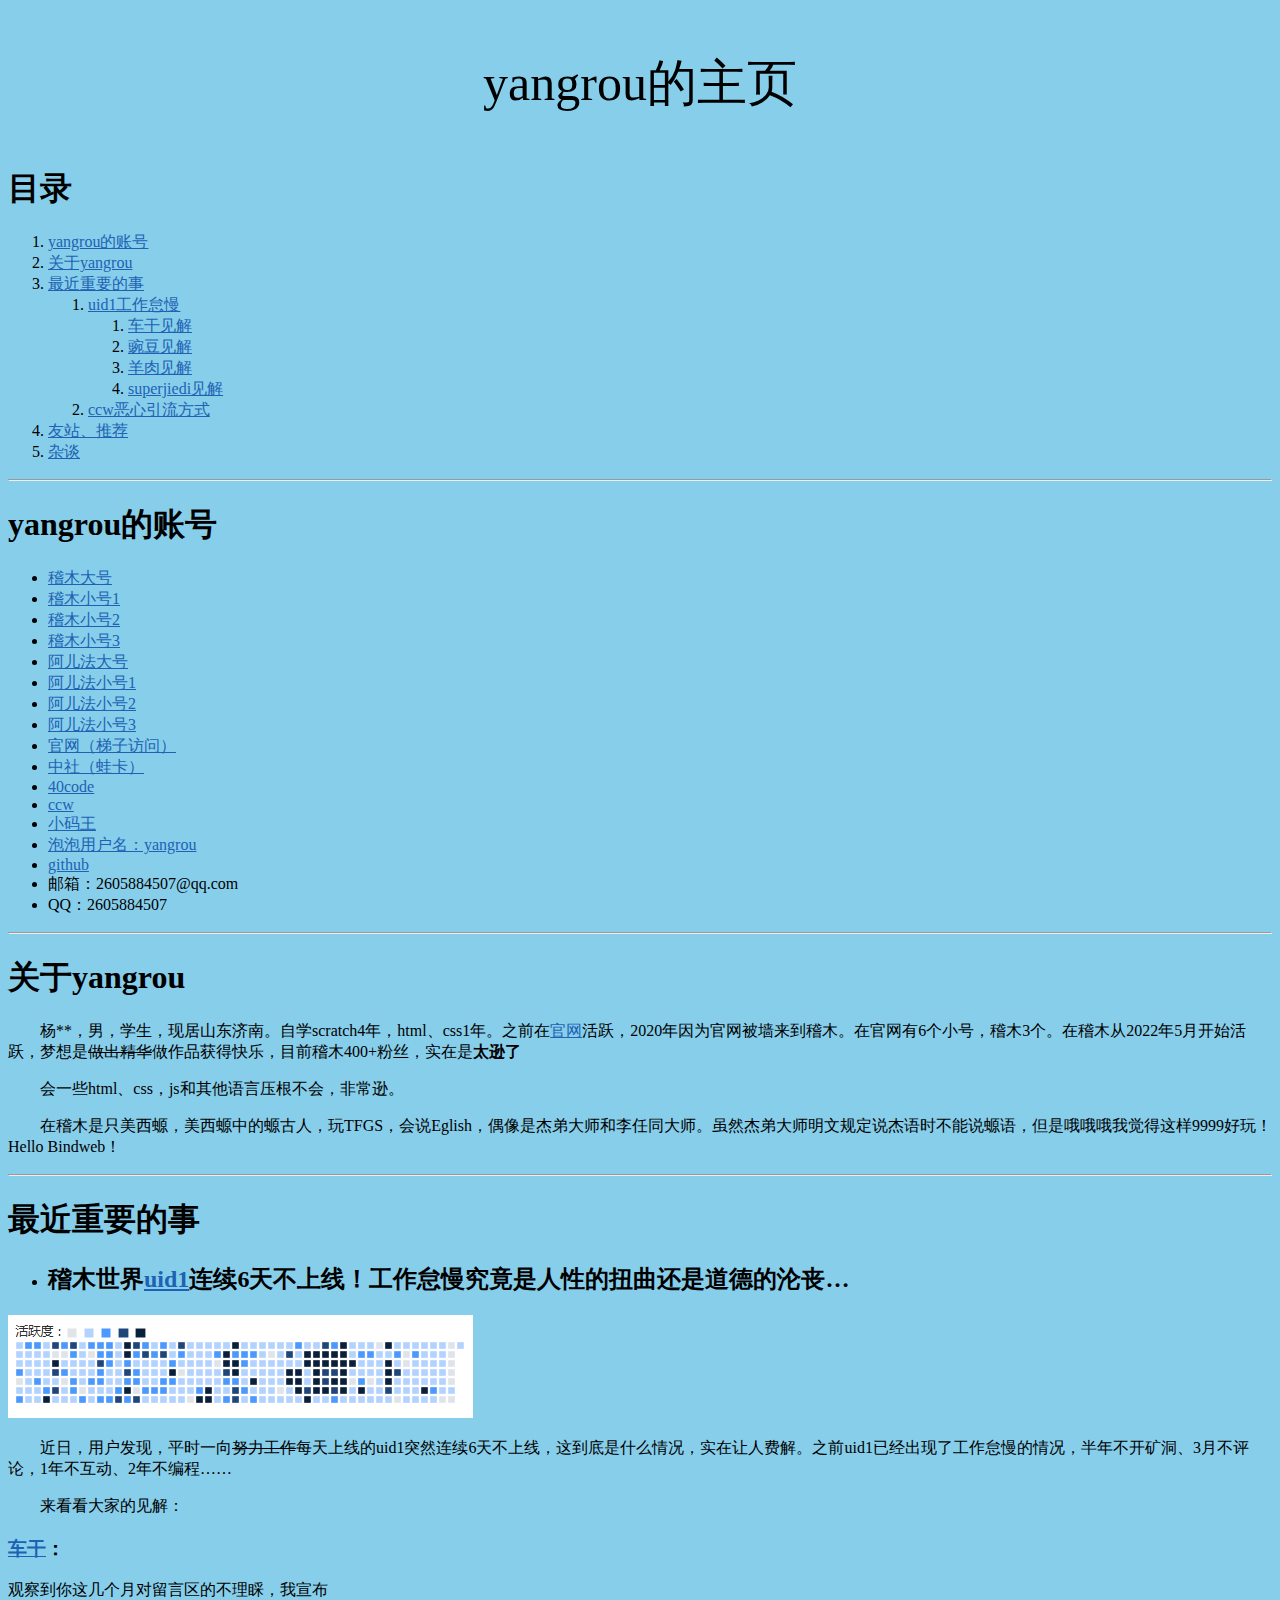
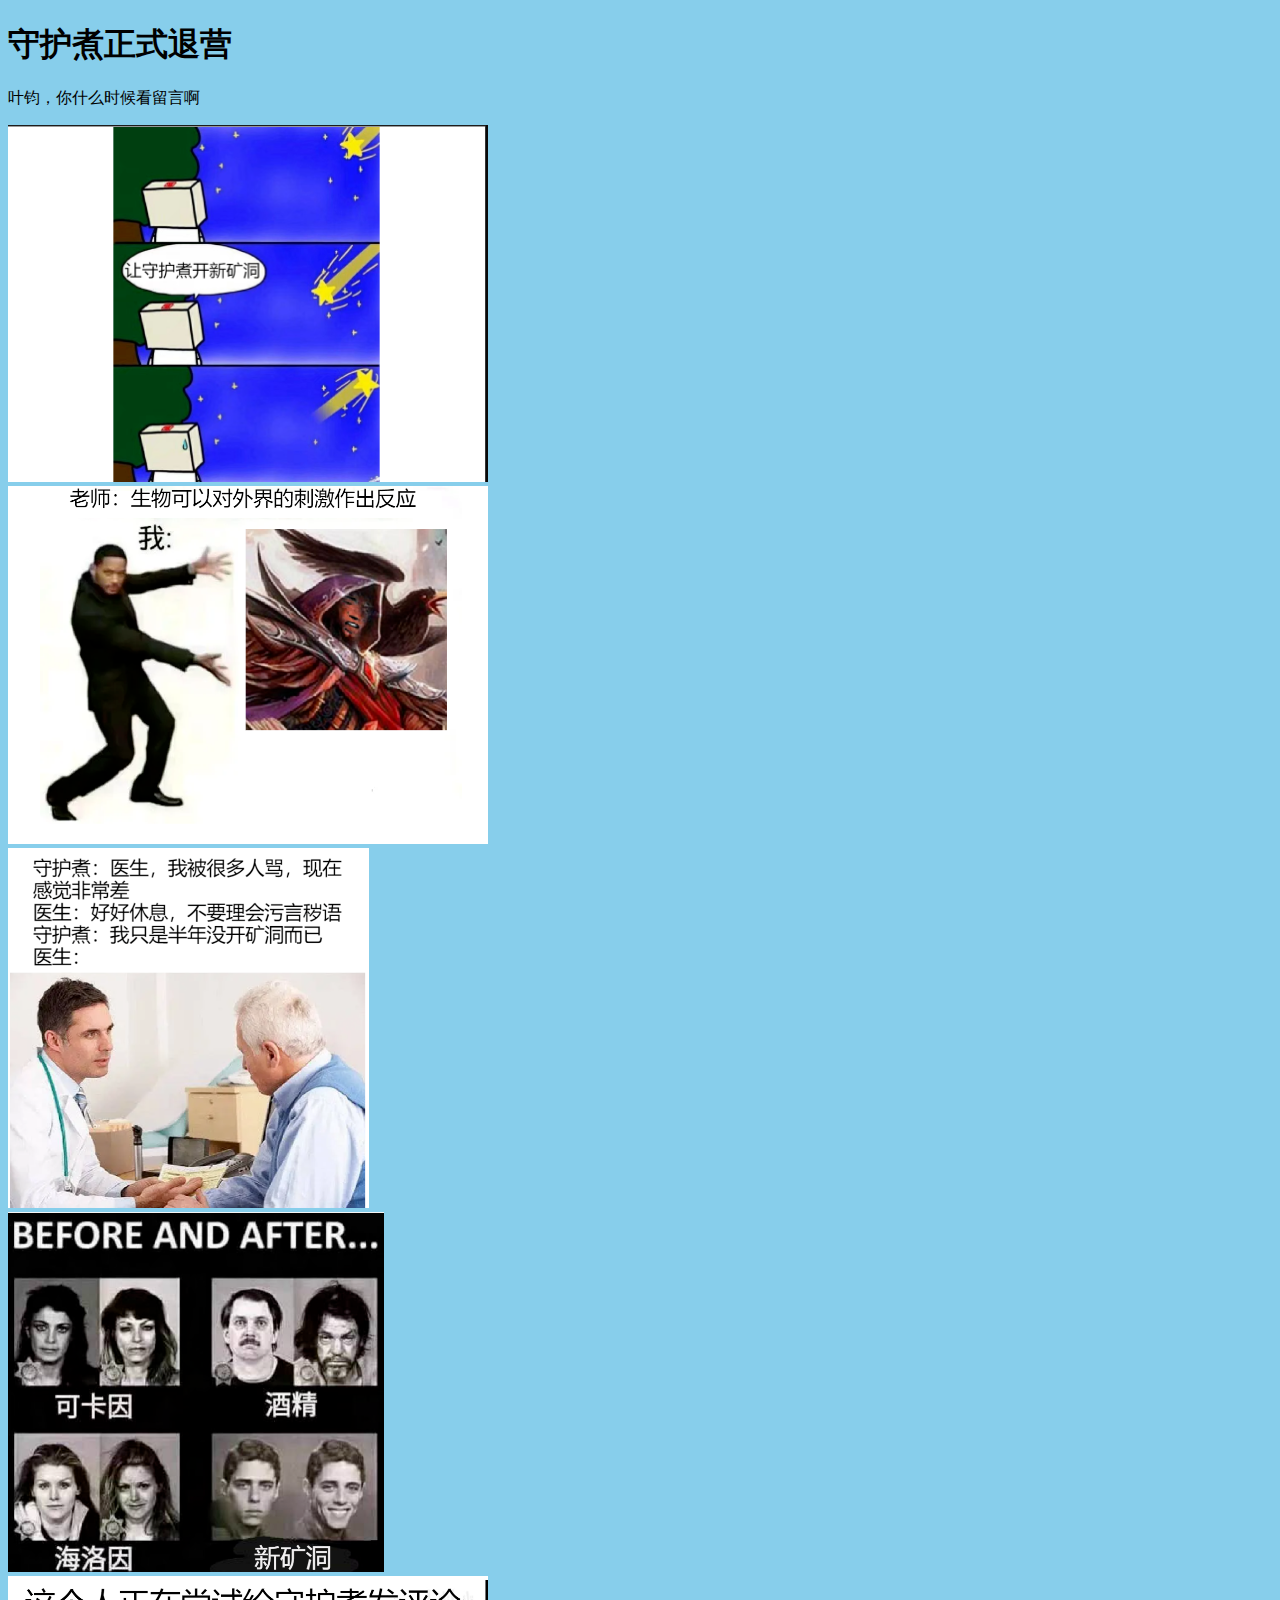
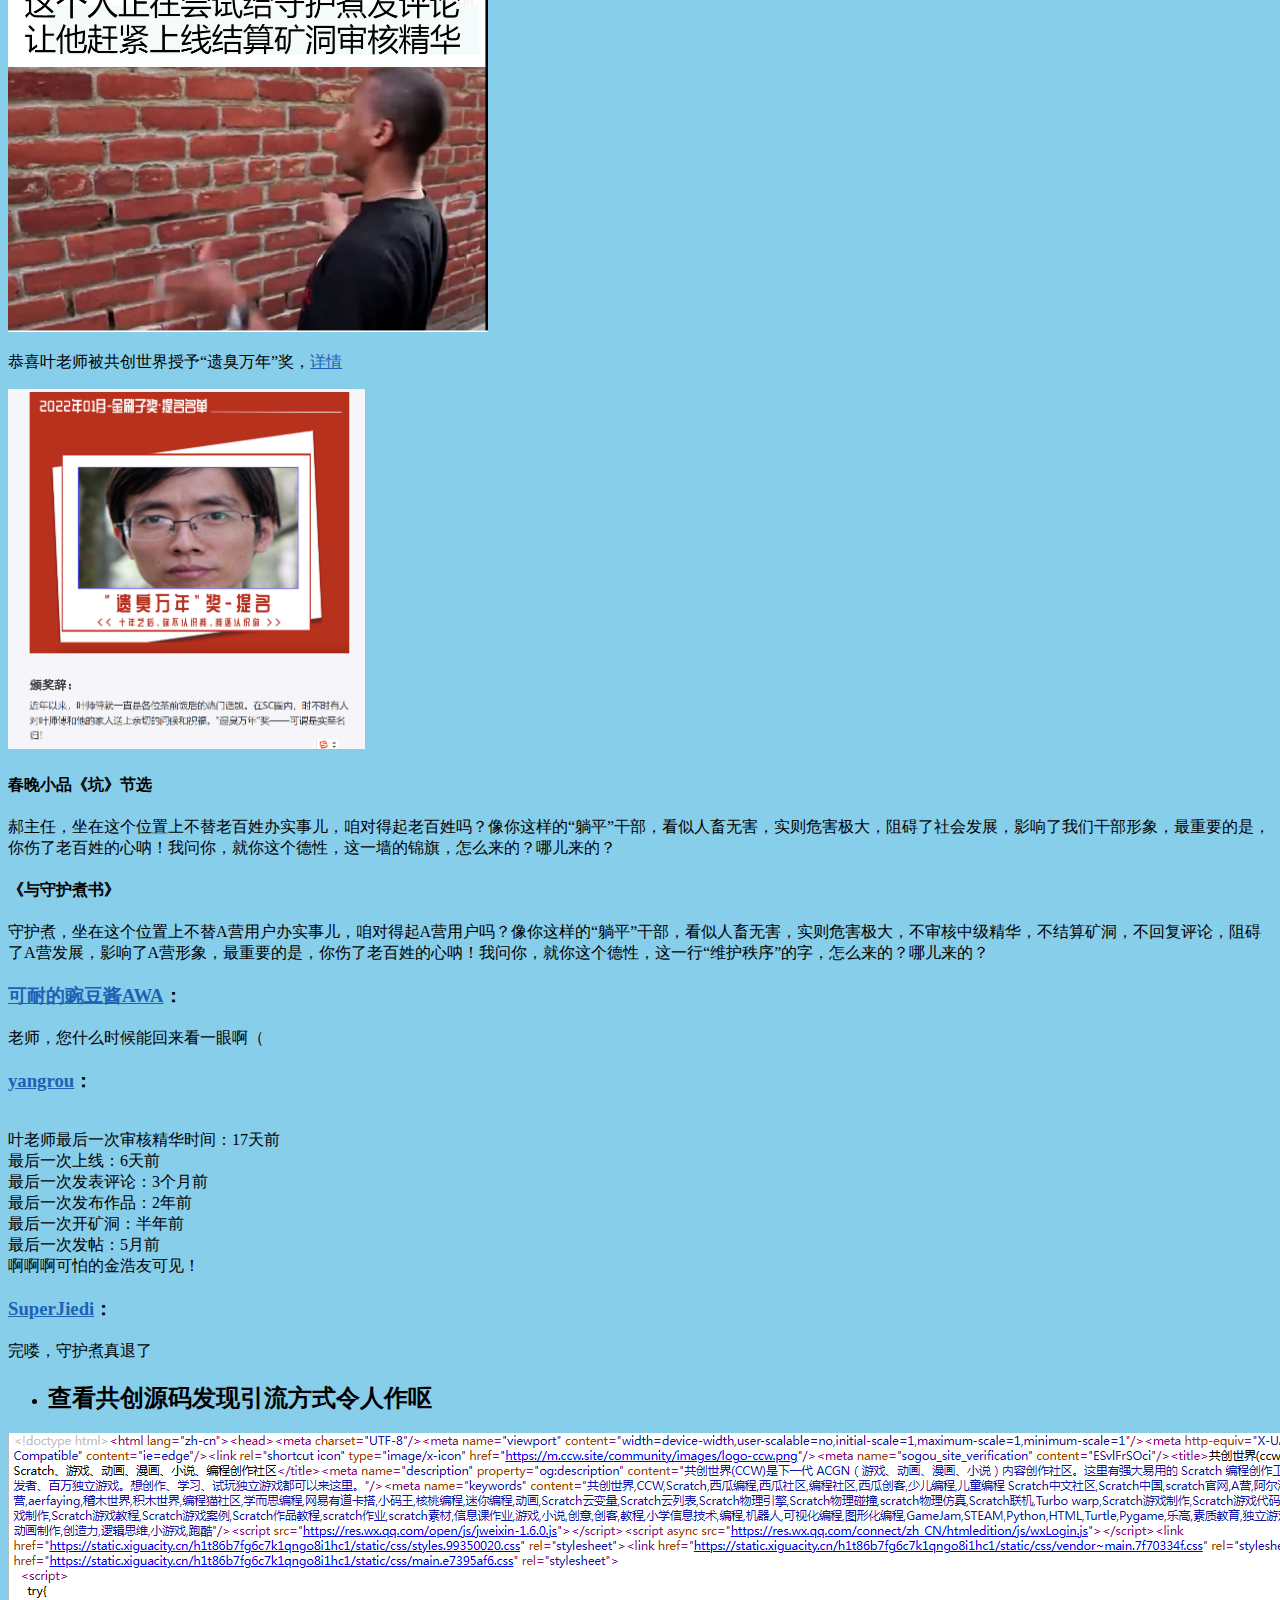
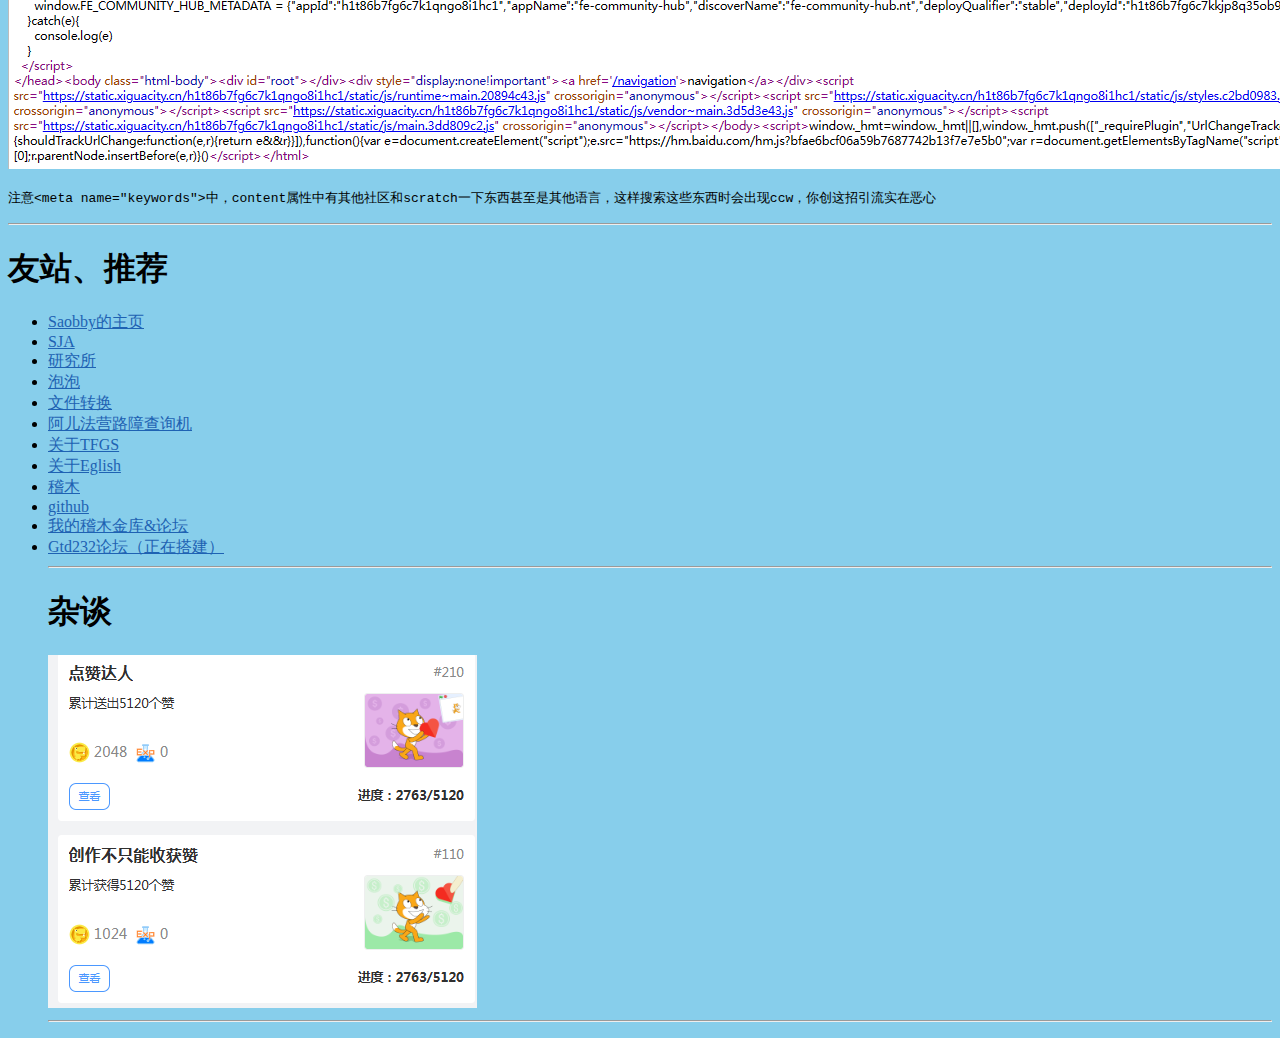
<file: index.html>
<!DOCTYPE html>
<html lang="zh_CN">
  <head>
    <title>yangrou的主页</title>
    <meta charset="UTF-8">
    <meta name="keywords" content="yangrou,yangrou的主页">
    <meta name="description" content="yangrou的主页">
    <meta name="generator" content="github">
    <meta name="author" content="yangrou">
    <meta name="robots" content="all">
    <meta name="build" content="2023.1.30">
    <meta name="reply-to" content="2605884507@qq.com">
    <link href="images/ico.png" rel="shortcut icon" type="image/x-icon">
    <link href="css.css" rel="stylesheet">
  </head>
  <body bgcolor="SkyBlue" link="#1e62b3" alink="#333971" vlink="#1e62b3">
    <p class="size-big center">yangrou的主页</p>
    <h1>目录</h1>
    <ol>
      <li><a href="#1">yangrou的账号</a></li>
      <li><a href="#2">关于yangrou</a></li>
      <li><a href="#3">最近重要的事</a></li>
      <ol>
        <li><a href="#3-1">uid1工作怠慢</a></li>
        <ol>
          <li><a href="#3-1-1">车干见解</a></li>
          <li><a href="#3-1-2">豌豆见解</a></li>
          <li><a href="#3-1-3">羊肉见解</a></li>
          <li><a href="#3-1-4">superjiedi见解</a></li>
        </ol>
        <li><a href="#3-2">ccw恶心引流方式</a></li>
      </ol>
      <li><a href="#4">友站、推荐</a></li>
      <li><a href="#5">杂谈</a></li>
    </ol>
    <hr>
    <a name="1"><h1>yangrou的账号</h1></a>
    <ul>
      <li><a href="https://gitblock.cn/Users/1160622" target="_blank">稽木大号</a></li>
      <li><a href="https://gitblock.cn/Users/1252771" target="_blank">稽木小号1</a></li>
      <li><a href="https://gitblock.cn/Users/1258776" target="_blank">稽木小号2</a></li>
      <li><a href="https://gitblock.cn/Users/1253822" target="_blank">稽木小号3</a></li>
      <li><a href="https://aerfaying.com/Users/1160622" target="_blank">阿儿法大号</a></li>
      <li><a href="https://aerfaying.com/Users/1252771" target="_blank">阿儿法小号1</a></li>
      <li><a href="https://aerfaying.com/Users/1258776" target="_blank">阿儿法小号2</a></li>
      <li><a href="https://aerfaying.com/Users/1253822" target="_blank">阿儿法小号3</a></li>
      <li><a href="https://scratch.mit.edu/users/yangrou" target="_blank">官网（梯子访问）</a></li>
      <li><a href="https://www.scratch-cn.cn/user/project?comid=62df4d37e603ce03dca9f00c" target="_blank">中社（蛙卡）</a></li>
      <li><a href="https://40code.com/#page=user&id=899" target="_blank">40code</a></li>
      <li><a href="https://www.ccw.site/student/630707b056cb8e35078d4ea3" target="_blank">ccw</a></li>
      <li><a href="https://world.xiaomawang.com/w/person/project/all/3476418" target="_blank">小码王</a></li>
      <li><a href="https://im.popoim.com/im/web" target="_blank">泡泡用户名：yangrou</a></li>
      <li><a href="https://github.com/yangrou9999TFGS" target="_blank">github</a></li>
      <li>邮箱：2605884507@qq.com</li>
      <li>QQ：2605884507</li>
    </ul>
    <hr>
    <a name="2"><h1>关于yangrou</h1></a>
    <p>&emsp;&emsp;杨**，男，学生，现居山东济南。自学scratch4年，html、css1年。之前在<a href="https://scratch.mit.edu/users/yangrou" target="_blank">官网</a>活跃，2020年因为官网被墙来到稽木。在官网有6个小号，稽木3个。在稽木从2022年5月开始活跃，梦想是<s>做出精华</s>做作品获得快乐，目前稽木400+粉丝，实在是<b>太逊了</b></p>
    <p>&emsp;&emsp;会一些html、css，js和其他语言压根不会，非常逊。</p>
    <p>&emsp;&emsp;在稽木是只美西螈，美西螈中的螈古人，玩TFGS，会说Eglish，偶像是杰弟大师和李任同大师。虽然杰弟大师明文规定说杰语时不能说螈语，但是哦哦哦我觉得这样9999好玩！Hello Bindweb！</p>
    <hr>
    <a name="3"><h1>最近重要的事</h1></a>
    <ul>
      <a name="3-1"><li><h2>稽木世界<a href="https://gitblock.cn/Users/1" target="_blank">uid1</a>连续6天不上线！工作怠慢究竟是人性的扭曲还是道德的沦丧…</li></a>
    </ul>
    <img src="images/uid1连续6天不上线.png"><br>
    <p>&emsp;&emsp;近日，用户发现，平时一向<s>努力工作</s>每天上线的uid1突然连续6天不上线，这到底是什么情况，实在让人费解。之前uid1已经出现了工作怠慢的情况，半年不开矿洞、3月不评论，1年不互动、2年不编程……</p>
    <p>&emsp;&emsp;来看看大家的见解：</p>
    <a name="3-1-1"><p><h3><a href="https://gitblock.cn/Users/1190583" target="_blank">车干</a>：</h3></p></a>
    <p>观察到你这几个月对留言区的不理睬，我宣布</p>
    <p><h1><strong>守护煮正式退营</strong></h1></p>
    <p>叶钧，你什么时候看留言啊</p>
    <img src="images/image1.png"><br>
    <img src="images/image2.png"><br>
    <img src="images/image3.png"><br>
    <img src="images/image4.png"><br>
    <img src="images/image5.png"><br>
    <p>恭喜叶老师被共创世界授予“遗臭万年”奖，<a href="https://www.ccw.site/post/261dca19-02e6-4aa3-b423-50d66d29a3f5" target="_blank">详情</a></p>
    <img src="images/image6.png"><br>
    <h4>春晚小品《坑》节选</h4>
    <p>郝主任，坐在这个位置上不替老百姓办实事儿，咱对得起老百姓吗？像你这样的“躺平”干部，看似人畜无害，实则危害极大，阻碍了社会发展，影响了我们干部形象，最重要的是，你伤了老百姓的心呐！我问你，就你这个德性，这一墙的锦旗，怎么来的？哪儿来的？</p>
    <h4>《与守护煮书》</h4>
    <p>守护煮，坐在这个位置上不替A营用户办实事儿，咱对得起A营用户吗？像你这样的“躺平”干部，看似人畜无害，实则危害极大，不审核中级精华，不结算矿洞，不回复评论，阻碍了A营发展，影响了A营形象，最重要的是，你伤了老百姓的心呐！我问你，就你这个德性，这一行“维护秩序”的字，怎么来的？哪儿来的？</p>
    <a name="3-1-2"><p><h3><a href="https://gitblock.cn/Users/1130873" target="_blank">可耐的豌豆酱AWA</a>：</h3></p></a>
    <p>老师，您什么时候能回来看一眼啊（</p>
    <a name="3-1-3"><p><h3><a href="https://gitblock.cn/Users/1160622" target="_blank">yangrou</a>：</h3></p><br></a>
    叶老师最后一次审核精华时间：17天前<br>
    最后一次上线：6天前<br>
    最后一次发表评论：3个月前<br>
    最后一次发布作品：2年前<br>
    最后一次开矿洞：半年前<br>
    最后一次发帖：5月前<br>
    啊啊啊可怕的金浩友可见！<br>
    <a name="3-1-4"><p><h3><a href="https://gitblock.cn/Users/1123831" target="_blank">SuperJiedi</a>：</h3></p></a>
    <p>完喽，守护煮真退了</p>
    <ul>
      <li><a name="3-2"><h2>查看共创源码发现引流方式令人作呕</a></li>
    </ul>
    <img src="images/image7.png"><br>
    <p><xmp>注意<meta name="keywords">中，content属性中有其他社区和scratch一下东西甚至是其他语言，这样搜索这些东西时会出现ccw，你创这招引流实在恶心</xmp></p>
    <hr>
    <a name="4"><h1>友站、推荐</h1></a>
    <ul>
      <li><a href="https://www.saobby.com" target="_blank">Saobby的主页</a></li>
      <li><a href="https://gitblock.cn/Projects/512945" target="_blank">SJA</a></li>
      <li><a href="https://gitblock.cn/Studios/65834" target="_blank">研究所</a></li>
      <li><a href="https://im.popoim.com/im/web" target="_blank">泡泡</a></li>
      <li><a href="https://convertio.co/zh" target="_blank">文件转换</a></li>
      <li><a href="https://isolator-cf.saobby.cf" target="_blank">阿儿法营路障查询机</a></li>
      <li><a href="https://zengyulin.cn/TFGS/" target="_blank">关于TFGS</a></li>
      <li><a href="https://yangrou9999tfgs.github.io/Eglish">关于Eglish</a></li>
      <li><a href="https://gitblock.cn" target="_blank">稽木</a></li>
      <li><a href="https://github.com" target="_blank">github</a></li>
      <li><a href="https://gitblock.cn/Studios/68863" target="_blank">我的稽木金库&论坛</a></li>
      <li><a href="http://talktome.gtrees.top/" target="_blank">Gtd232论坛（正在搭建）</a></li>
    </u1>
    <hr>
    <a name="5"><h1>杂谈</h1></a>
    <img src="images/image8.png">
    <hr>
  </body>
<html>
</file>
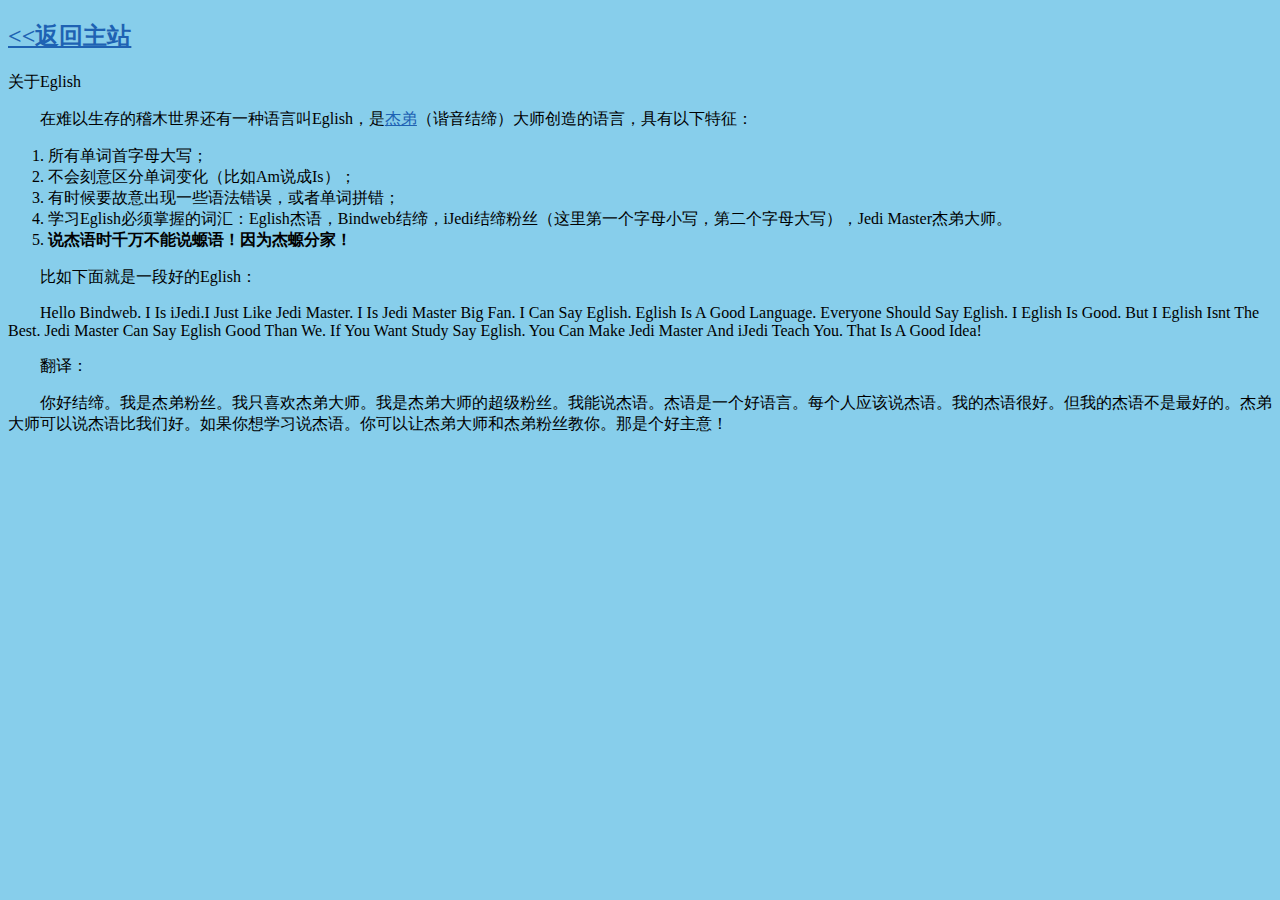
<file: Eglish/index.html>
<!DOCTYPE html>
<html lang="zh_CN">
  <head>
    <title>关于Eglish</title>
    <meta charset="UTF-8">
    <meta name="keywords" content="yangrou,yangrou的主页">
    <meta name="description" content="yangrou的主页">
    <meta name="generator" content="github">
    <meta name="author" content="yangrou">
    <meta name="robots" content="all">
    <meta name="build" content="2023.1.30">
    <meta name="reply-to" content="2605884507@qq.com">
    <link href="https://yangrou9999tfgs.github.io/images/ico.png" rel="shortcut icon" type="image/x-icon">
    <link href="https://yangrou9999tfgs.github.io/css.css" rel="stylesheet">
  </head>
  <h2><a href="https://yangrou9999tfgs.github.io/">&lt;&lt;返回主站</a></h2>
  <body bgcolor="SkyBlue" link="#1e62b3" alink="#333971" vlink="#1e62b3">
    <p class="size-big center">关于Eglish</p>
    <p>&emsp;&emsp;在难以生存的稽木世界还有一种语言叫Eglish，是<a href="https://gitblock.cn/Users/1137327" target="_blank">杰弟</a>（谐音结缔）大师创造的语言，具有以下特征：</p>
    <ol>
      <li>所有单词首字母大写；</li>
      <li>不会刻意区分单词变化（比如Am说成Is）；</li>
      <li>有时候要故意出现一些语法错误，或者单词拼错；</li>
      <li>学习Eglish必须掌握的词汇：Eglish杰语，Bindweb结缔，iJedi结缔粉丝（这里第一个字母小写，第二个字母大写），Jedi Master杰弟大师。</li>
      <li><b>说杰语时千万不能说螈语！因为杰螈分家！</b></li>
    </ol>
    <p>&emsp;&emsp;比如下面就是一段好的Eglish：</p>
    <p>&emsp;&emsp;Hello Bindweb. I Is iJedi.I Just Like Jedi Master. I Is Jedi Master Big Fan. I Can Say Eglish. Eglish Is A Good Language. Everyone Should Say Eglish. I Eglish Is Good. But I Eglish Isnt The Best. Jedi Master Can Say Eglish Good Than We. If You Want Study Say Eglish. You Can Make Jedi Master And iJedi Teach You. That Is A Good Idea!</p>
    <p>&emsp;&emsp;翻译：</p>
    </p>&emsp;&emsp;你好结缔。我是杰弟粉丝。我只喜欢杰弟大师。我是杰弟大师的超级粉丝。我能说杰语。杰语是一个好语言。每个人应该说杰语。我的杰语很好。但我的杰语不是最好的。杰弟大师可以说杰语比我们好。如果你想学习说杰语。你可以让杰弟大师和杰弟粉丝教你。那是个好主意！</p>
  </body>
</html>
</file>
<file: css.css>
.text-red{color:red}

.text-blue{color:blue}

.text-green{text:green}

.text-yellow{text:yellow}

.text-orange{text:orange}

.text-purple{text:purple}

.text-pink{text:pink}

.text-grey{text:grey}

.text-black{text:black}

.text-brown{text:brown}

.text-white{text:white}

.bg-red{
background:red;
padding:2px;
}

.bg-blue{
background:blue;
padding:2px;
}

.bg-green{
background:green;
padding:2px;
}

.bg-yellow{
background:yellow;
padding:2px;
}

.bg-orange{
background:orange;
padding:2px;
}

.bg-purple{
background:purple;
padding:2px
}

.bg-pink{
background:pink;
padding:2px;
}

.bg-grey{
background:grey;
padding:2px;
}

.bg-black{
background:black;
padding:2px;
}

.bg-brown{
background:brown;
padding:2px;
}

.bg-white{
background:white;
padding:2px;
}

.center{text-align:center}

.right{text-align:right}

.size-big{font-size:50px}
</file>
